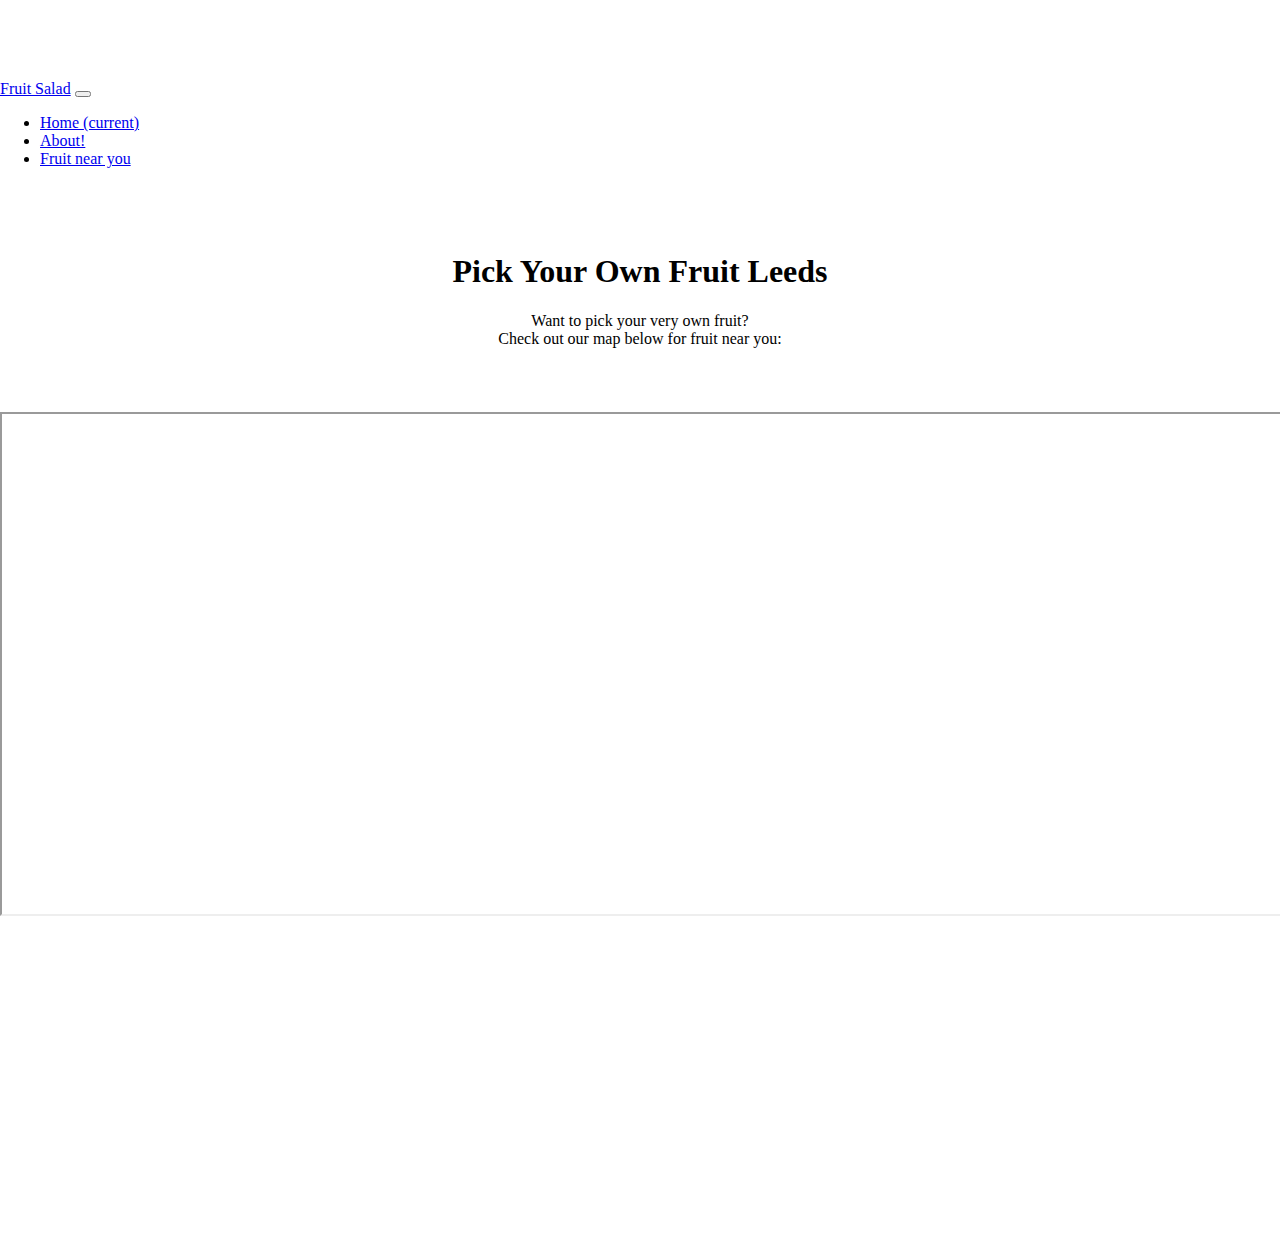
<file: where.html>
<!doctype html>
<html lang="en">
  <head>
    <meta charset="utf-8">
    <meta name="viewport" content="width=device-width, initial-scale=1, shrink-to-fit=no">
    <meta name="description" content="">
    <meta name="author" content="">


    <link href="css/styles.css" rel="stylesheet">
  </head>

  <title>Find Fruit Salad</title>
  <link rel="stylesheet" href="https://stackpath.bootstrapcdn.com/bootstrap/4.1.3/css/bootstrap.min.css" integrity="sha384-MCw98/SFnGE8fJT3GXwEOngsV7Zt27NXFoaoApmYm81iuXoPkFOJwJ8ERdknLPMO" crossorigin="anonymous">
  <link href="css/styles.css" rel="stylesheet">

  <body>
    <div class='container'>
    <nav class="navbar navbar-expand-md navbar-dark bg-dark fixed-top">
      <a class="navbar-brand" href="#">Fruit Salad</a>
      <button class="navbar-toggler" type="button" data-toggle="collapse" data-target="#navbarsExampleDefault" aria-controls="navbarsExampleDefault" aria-expanded="false" aria-label="Toggle navigation">
        <span class="navbar-toggler-icon"></span>
      </button>
      <div class="collapse navbar-collapse" id="navbarsExampleDefault">
        <ul class="navbar-nav mr-auto">
          <li class="nav-item active">
            <a class="nav-link" href="index.html">Home <span class="sr-only">(current)</span></a>
          </li>
          <li class="nav-item">
            <a class="nav-link" href="about.html">About!</a>
          </li>
          <li class="nav-item">
            <a class="nav-link" href="where.html">Fruit near you</a>
          </li>
        </ul>
      </div>
    </nav>
    </div>

    <main role="main" class="container">

      <div class="Fruit-Salad">
        <h1>Pick Your Own Fruit Leeds</h1>
        <p class="lead">Want to pick your very own fruit?<br> Check out our map below for fruit near you:</p>
      </div>

      <div>
        <iframe src="https://www.google.com/maps/d/u/0/embed?mid=1jGAWxkgDsQgKaLx3PlBKGGSvnhnYjl8D" width="100%" height="500"></iframe>
          </div>

<div>
  <iframe width="560" height="315" src="https://www.youtube.com/embed/lN6mXYcME1s" frameborder="0" allow="accelerometer; autoplay; encrypted-media; gyroscope; picture-in-picture" allowfullscreen></iframe>
    </div>
</file>
<file: css/styles.css>
body {
  padding-top: 5rem;
}
.Fruit-Salad {
  padding: 3rem 1.5rem;
  text-align: center;
}
.carousel-item img{
  max-height: 500px
}
@media only screen and (min-width:700px)
#carouselExampleControls {
  display: none;
}
body {
color: black;
font-family: Comic Sans MS;
margin: 0px;
}

.container2 {
  padding: 25px;
  border-style: solid;
  border-width: medium;
  border-color: teal;
  text-align: center;
  border-radius: 15px 50px;
  height: 200;
}

.lead2 {
  text-align: center;
  text-justify: inter-word;
  font-size: 12pt;
}

.aboutimage1 {  border-radius: 25px;
  border: 2px solid #73AD21;
}


.container3 {
  padding: 25px;
  border-style: solid;
  border-width: medium;
  border-color: teal;
  text-align: center;
  border-radius: 15px 50px;
  height: 200;
}

.container4 {
  padding: 25px;
  border-style: solid;
  border-width: medium;
  border-color: white;
  text-alight: center;
  border-radius: 15px 50px;
  height: 200;

.row {height: 100px;
  font-size: 24pt;
}

/* Three image containers (use 25% for four, and 50% for two, etc) */
.column {
  float: left;
  width: 33.33%;
  height:100px
  padding: 5px;
}

/* Clear floats after image containers */
.row::after {
  content: "";
  clear: both;
  display: table;
}
</file>
